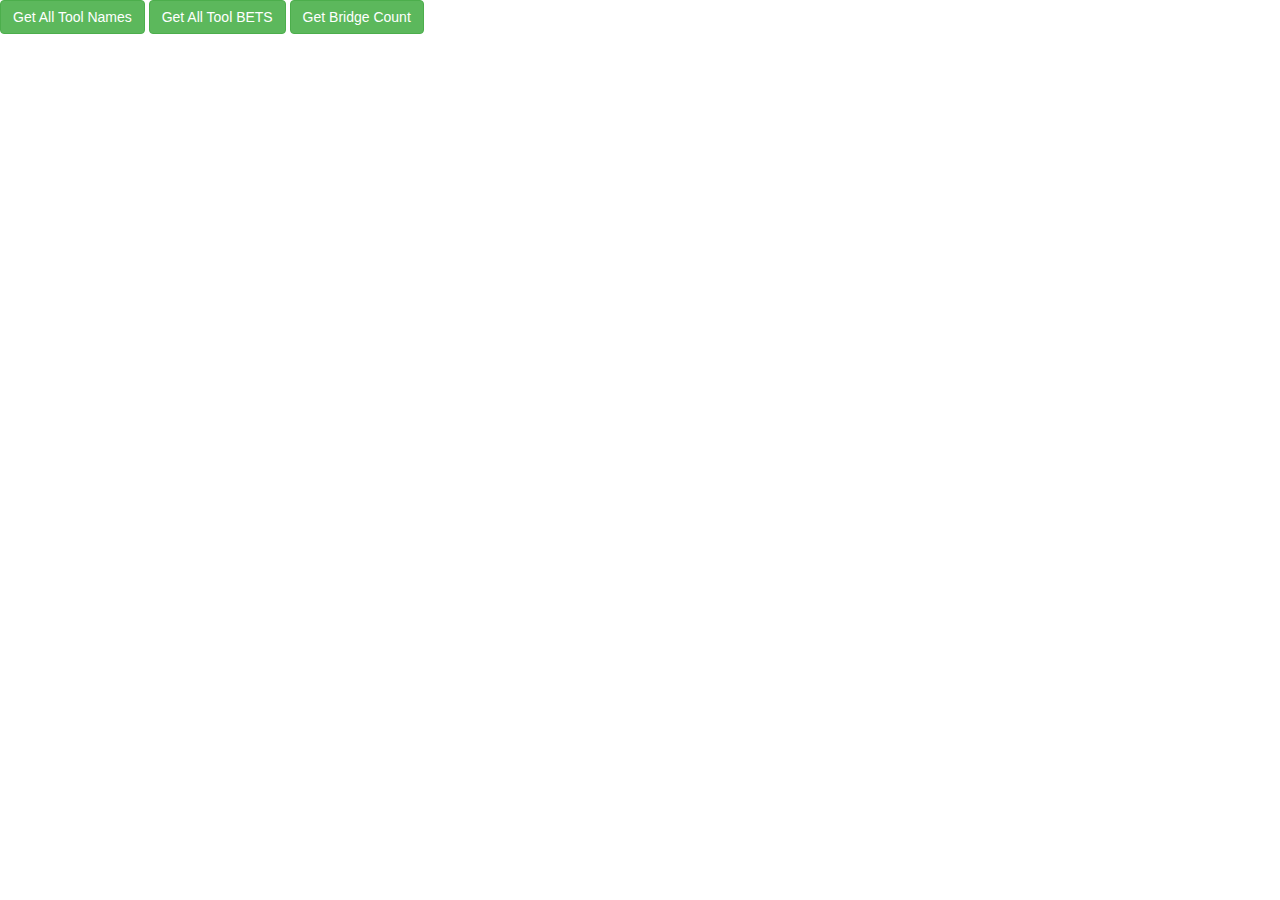
<file: BTL-HTML/public_html/testrest.html>
<!DOCTYPE html>
<!--
To change this license header, choose License Headers in Project Properties.
To change this template file, choose Tools | Templates
and open the template in the editor.
-->
<html ng-app="btlApp">
    <head>
        <title>BTL-HTML</title>
        <meta charset="UTF-8">
        <meta name="viewport" content="width=device-width, initial-scale=1.0">
        <link href="bootstrap/css/bootstrap.min.css" rel="stylesheet" type="text/css">
        <link rel="stylesheet" type="text/css" href="css/style.css">
    </head>

    <body>
        <!-- START MAIN CONTAINER-->
        <div class="container-fluid"> <!-- START MAIN CONTAINER-->
            <div class="row">
                <a class="btn btn-large btn-success" data-url="http://localhost:8080/BTL-REST/resources/tools/names" id="allNames">Get All Tool Names</a>
                <a class="btn btn-large btn-success" data-url="http://localhost:8080/BTL-REST/resources/tools/bets" id="allBets">Get All Tool BETS</a>
                <a class="btn btn-large btn-success" data-url="http://localhost:8080/BTL-REST/resources/bridges/count" id="allBridges">Get Bridge Count</a>
            </div>
            <div id="notificationBar" class="row"></div>
            <div id="tools"></div>
            <!-- END MAIN CONTAINER -->
        </div> 
        <script type="text/javascript" src="js/jquery-2.1.3.min.js"></script>
   <!--      <script type="text/javascript" src="angular/angular.js"></script>
        <script type="text/javascript" src="angular/angular-resource.min.js"></script>
        <script type="text/javascript" src="bootstrap/js/bootstrap.min.js"></script>-->



        <script type="text/javascript" src="js/jquery-2.1.3.min.js"></script>
        <!--        <script type="text/javascript" src="angular/angular.js"></script>
                <script type="text/javascript" src="angular/angular-resource.min.js"></script>-->
        <script type="text/javascript" src="bootstrap/js/bootstrap.min.js"></script>
        <script type="text/javascript" src="js/TestJS.js"></script>

        <!--<script type="text/javascript" src="js/app.js"></script>-->
    </body>
</html>
</file>
<file: BTL-HTML/public_html/css/style.css>
/*
To change this license header, choose License Headers in Project Properties.
To change this template file, choose Tools | Templates
and open the template in the editor.
*/
/* 
    Created on : Jan 20, 2015, 2:27:17 AM
    Author     : Tyler
*/

html, body {
    height: 100%;
}

h2{background-color:#999999;
   color:red;
   padding:5px;
}
.toolHdr{
    border-radius:15px;
    box-shadow: 3px 3px 5px #000;
}
#wrap {
    min-height: 100%;
}

#main {
    overflow:auto;
    padding-bottom:50px; /* this needs to be bigger than footer height*/
}

.footer {
    position: relative;
    margin-top: -50px; /* negative value of footer height */
    height: 50px;
    clear:both;
    padding-top:20px;
    background-color:#222;
    color:#fff;
} 


#notificationBar{
    padding:3px;
    text-align:center;
    margin-bottom:10px;
    margin-top:10px;
}

.successMessage{
    border:5px solid red;
}

.toolRow{
    border:2px solid black;
}

#toolListCtr{
    border: 3px solid red;
    box-shadow: 0px 0px 2px black;
}

#toolListCtr ul{
    list-style-type: none;
}

#toolListCtr h1{
    background-color: red;
    padding:5px;
}

#toolDetailsCtr{
/*    border: 1px solid red;*/
}

#toolDetailsCtr h1{
    background-color: red;
    padding:5px;
}


.tool p{
    background-color:#101010;
    color:white;
    padding:3px;
    font-size:24px;
}

/* Scroll to Top Buttn */
.back-to-top {
    background: none;
    margin: 0;
    position: fixed;
    bottom: 0;
    right: 0;
    width: 70px;
    height: 70px;
    z-index: 100;
    display: none;
    text-decoration: none;
    color: #ffffff;
    background-color: #ff0000;
}

.back-to-top i {
    font-size: 60px;
}

.bridgeList{
    margin-bottom:150px;
}
</file>
